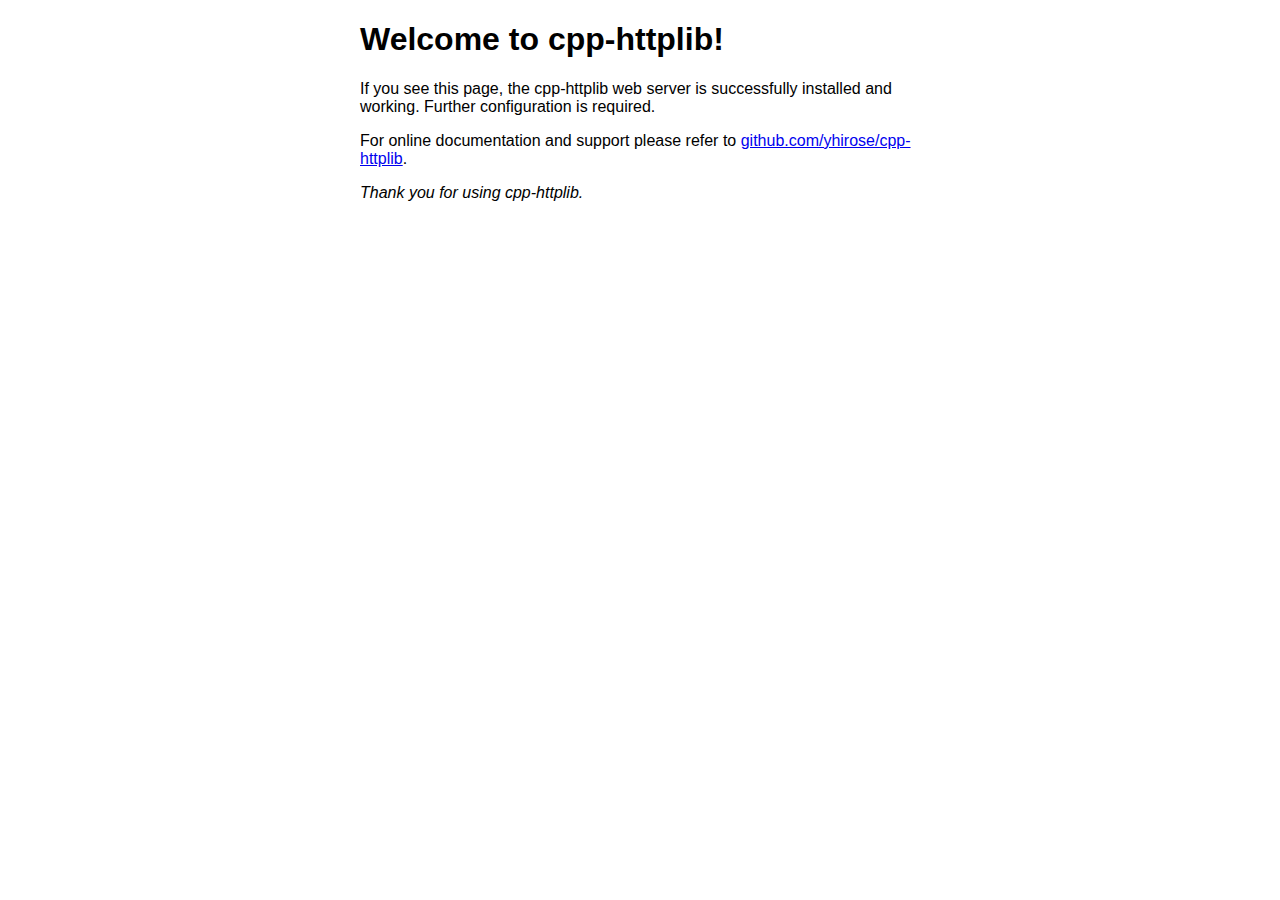
<file: cpp-httplib-master/docker/html/index.html>
<!DOCTYPE html>
<html>
<head>
<title>Welcome to cpp-httplib!</title>
<style>
html { color-scheme: light dark; }
body { width: 35em; margin: 0 auto;
font-family: Tahoma, Verdana, Arial, sans-serif; }
</style>
</head>
<body>
<h1>Welcome to cpp-httplib!</h1>
<p>If you see this page, the cpp-httplib web server is successfully installed and
working. Further configuration is required.</p>

<p>For online documentation and support please refer to
<a href="https://github.com/yhirose/cpp-httplib">github.com/yhirose/cpp-httplib</a>.<br/>

<p><em>Thank you for using cpp-httplib.</em></p>
</body>
</html>
</file>
